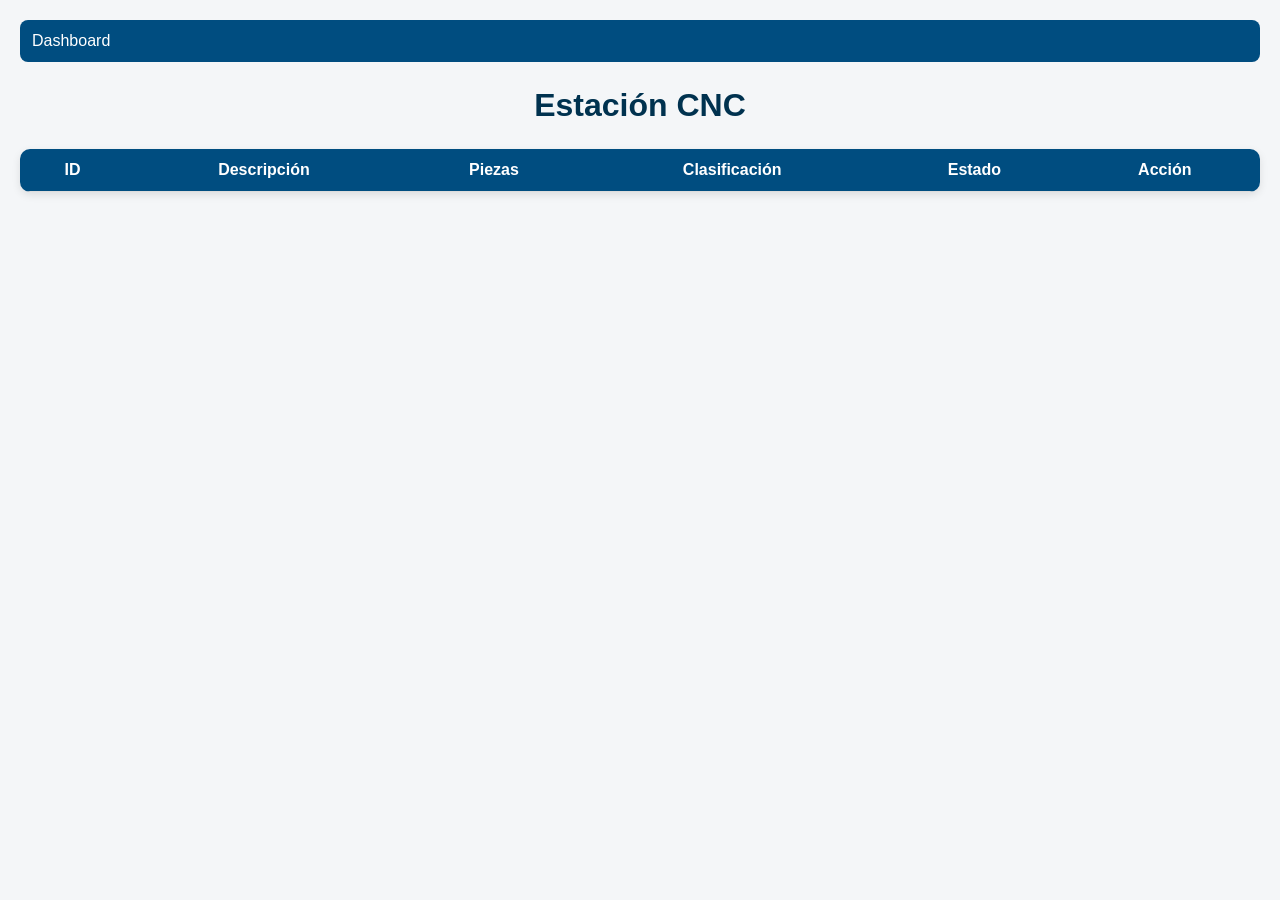
<file: cnc.html>
<!DOCTYPE html>
<html lang="es">
<head>
  <meta charset="UTF-8" />
  <meta name="viewport" content="width=device-width, initial-scale=1.0" />
  <title>Estación CNC</title>
  <link rel="stylesheet" href="styles.css" />
</head>
<body>
  <nav>
    <a href="index.html">Dashboard</a>
  </nav>

  <h1>Estación CNC</h1>

  <table>
    <thead>
      <tr>
        <th>ID</th>
        <th>Descripción</th>
        <th>Piezas</th>
        <th>Clasificación</th>
        <th>Estado</th>
        <th>Acción</th>
      </tr>
    </thead>
    <tbody id="tabla-cnc"></tbody>
  </table>

  <script src="script.js"></script>
</body>
</html>
</file>
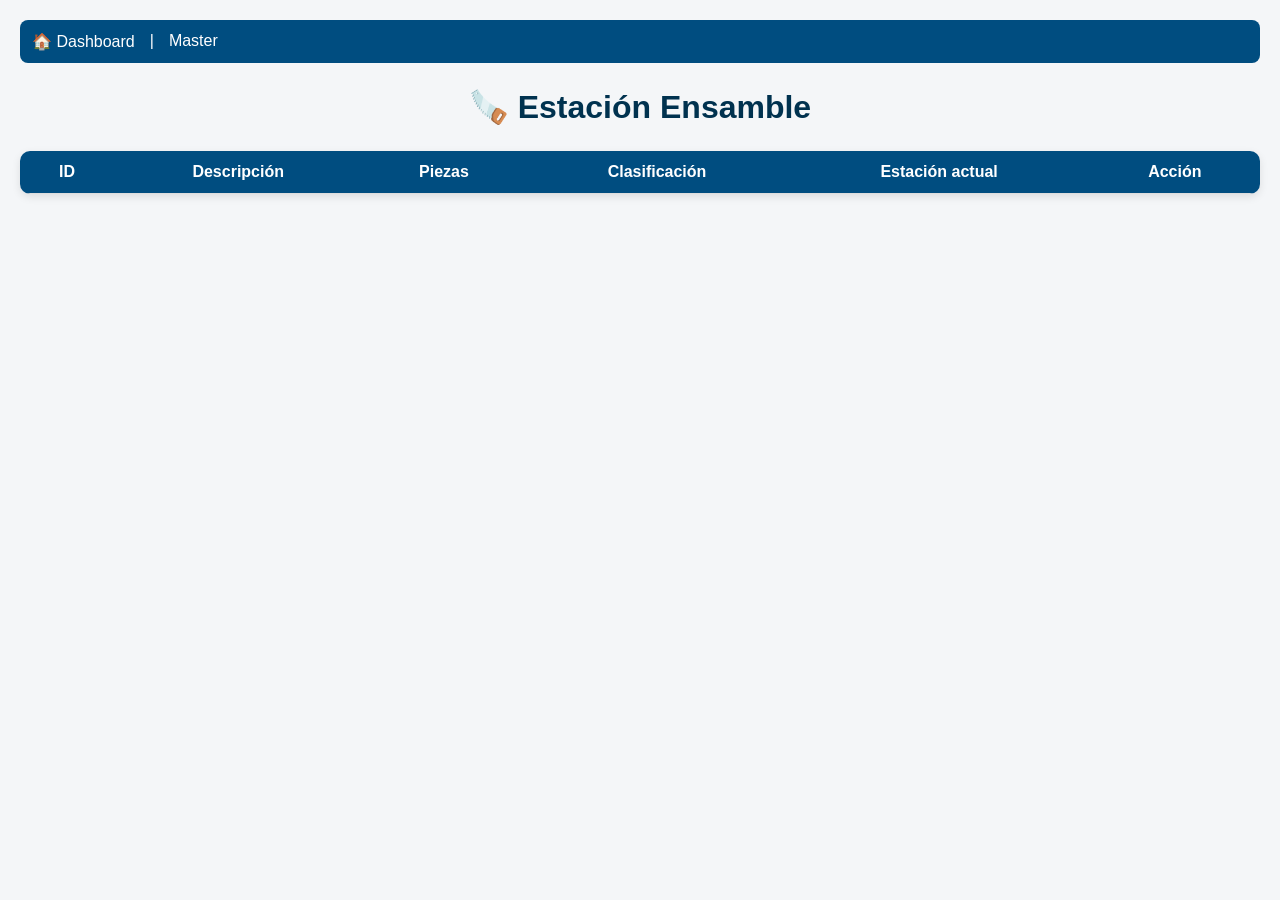
<file: Ensamble.html>
<!DOCTYPE html>
<html lang="es">
<head>
  <meta charset="UTF-8">
  <meta name="viewport" content="width=device-width, initial-scale=1.0">
  <title>Estación Ensamble</title>
  <link rel="stylesheet" href="styles.css">
</head>
<body>
  <nav>
    <a href="index.html">🏠 Dashboard</a> |
    <a href="master.html">Master</a>
  </nav>

  <h1>🪚 Estación Ensamble</h1>

  <table>
    <thead>
      <tr>
        <th>ID</th>
        <th>Descripción</th>
        <th>Piezas</th>
        <th>Clasificación</th>
        <th>Estación actual</th>
        <th>Acción</th>
      </tr>
    </thead>
    <tbody id="tabla-ensamble"></tbody>
  </table>

  <script src="script.js"></script>
  <script>
    function actualizarTablaEnsamble() {
      const allWOs = JSON.parse(localStorage.getItem("workOrders")) || [];
      const tbody = document.getElementById("tabla-ensamble");
      tbody.innerHTML = "";

      allWOs
        .filter(wo => wo.estado === "Ensamble")
        .forEach(wo => {
          const tr = document.createElement("tr");
          tr.innerHTML = `
            <td>${wo.id}</td>
            <td>${wo.descripcion}</td>
            <td>${wo.piezas}</td>
            <td>${wo.clasificacion}</td>
            <td>${wo.estado}</td>
            <td>
              <select onchange="moverWO('${wo.id}', this.value)">
                <option value="">Mover a...</option>
                <option value="Lija">Lija</option>
                <option value="Pintura">Pintura</option>
                <option value="Finalizado">Finalizado</option>
              </select>
            </td>
          `;
          tbody.appendChild(tr);
        });
    }

    function moverWO(id, nuevaEstacion) {
      if (!nuevaEstacion) return;
      const clave = prompt("Ingrese la contraseña del encargado:");
      if (clave !== "123") return alert("❌ Contraseña incorrecta");

      const allWOs = JSON.parse(localStorage.getItem("workOrders")) || [];
      const wo = allWOs.find(w => w.id === id);
      if (wo) {
        wo.estado = nuevaEstacion;
        localStorage.setItem("workOrders", JSON.stringify(allWOs));
        alert(`✅ La WO ${id} ha sido movida a ${nuevaEstacion}`);
        actualizarTablaEnsamble();
      }
    }

    document.addEventListener("DOMContentLoaded", actualizarTablaEnsamble);
  </script>




</body>
</html>
</file>
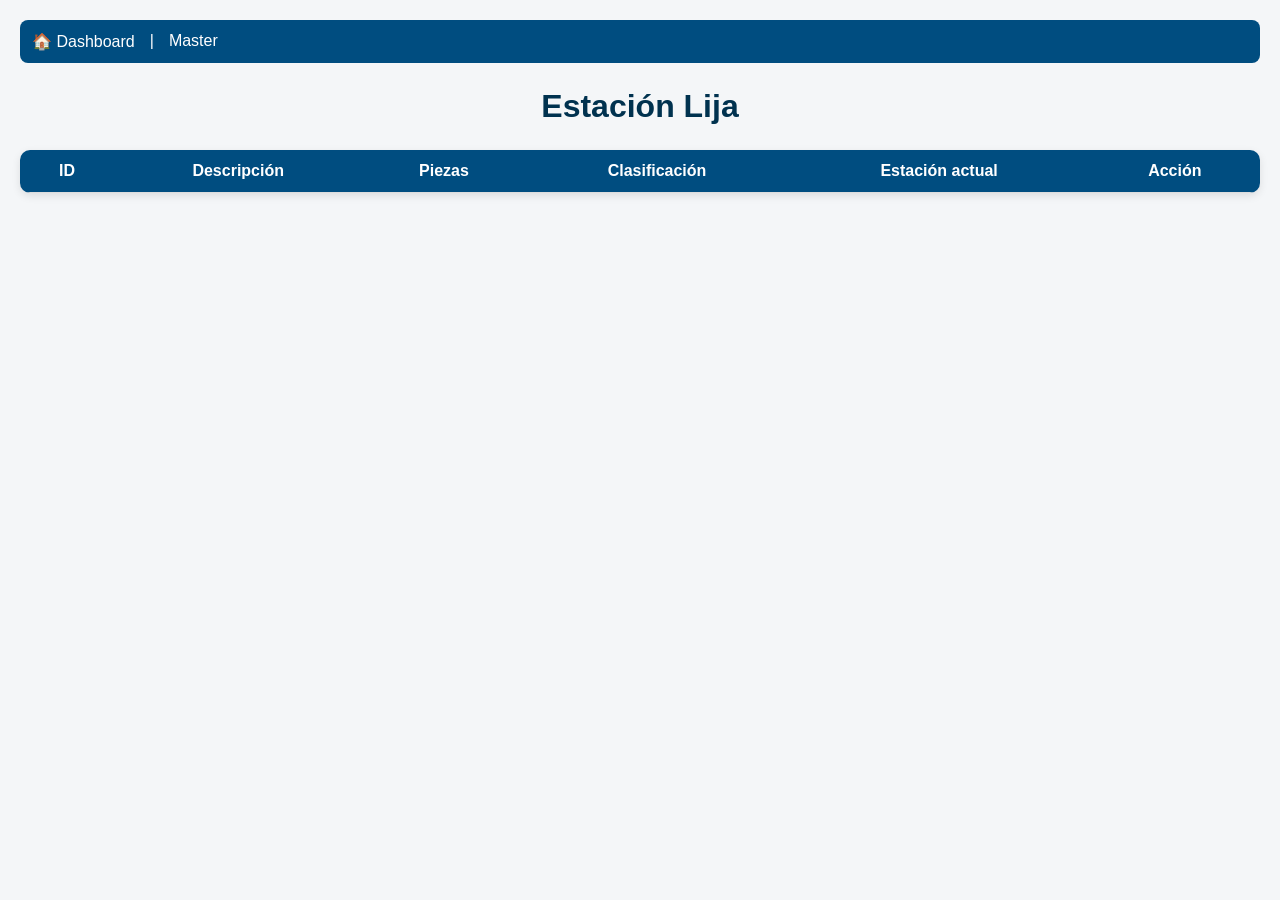
<file: Lija.html>
<!DOCTYPE html>
<html lang="es">
<head>
  <meta charset="UTF-8">
  <meta name="viewport" content="width=device-width, initial-scale=1.0">
  <title>Estación Lija</title>
  <link rel="stylesheet" href="styles.css">
</head>
<body>
  <nav>
    <a href="index.html">🏠 Dashboard</a> |
    <a href="master.html">Master</a>
  </nav>

  <h1> Estación Lija</h1>

  <table>
    <thead>
      <tr>
        <th>ID</th>
        <th>Descripción</th>
        <th>Piezas</th>
        <th>Clasificación</th>
        <th>Estación actual</th>
        <th>Acción</th>
      </tr>
    </thead>
    <tbody id="tabla-lija"></tbody>
  </table>

  <script src="script.js"></script>
  <script>
    function actualizarTablaLija() {
      const allWOs = JSON.parse(localStorage.getItem("workOrders")) || [];
      const tbody = document.getElementById("tabla-lija");
      tbody.innerHTML = "";

      allWOs
        .filter(wo => wo.estado === "Lija")
        .forEach(wo => {
          const tr = document.createElement("tr");
          tr.innerHTML = `
            <td>${wo.id}</td>
            <td>${wo.descripcion}</td>
            <td>${wo.piezas}</td>
            <td>${wo.clasificacion}</td>
            <td>${wo.estado}</td>
            <td>
              <select onchange="moverWO('${wo.id}', this.value)">
                <option value="">Mover a...</option>
                <option value="Pintura">Pintura</option>
                <option value="Finalizado">Finalizado</option>
              </select>
            </td>
          `;
          tbody.appendChild(tr);
        });
    }

    function moverWO(id, nuevaEstacion) {
      if (!nuevaEstacion) return;
      const clave = prompt("Ingrese la contraseña del encargado:");
      if (clave !== "123") return alert("❌ Contraseña incorrecta");

      const allWOs = JSON.parse(localStorage.getItem("workOrders")) || [];
      const wo = allWOs.find(w => w.id === id);
      if (wo) {
        wo.estado = nuevaEstacion;
        localStorage.setItem("workOrders", JSON.stringify(allWOs));
        alert(`✅ La WO ${id} ha sido movida a ${nuevaEstacion}`);
        actualizarTablaLija();
      }
    }

    document.addEventListener("DOMContentLoaded", actualizarTablaLija);
  </script>






</body>
</html>
</file>
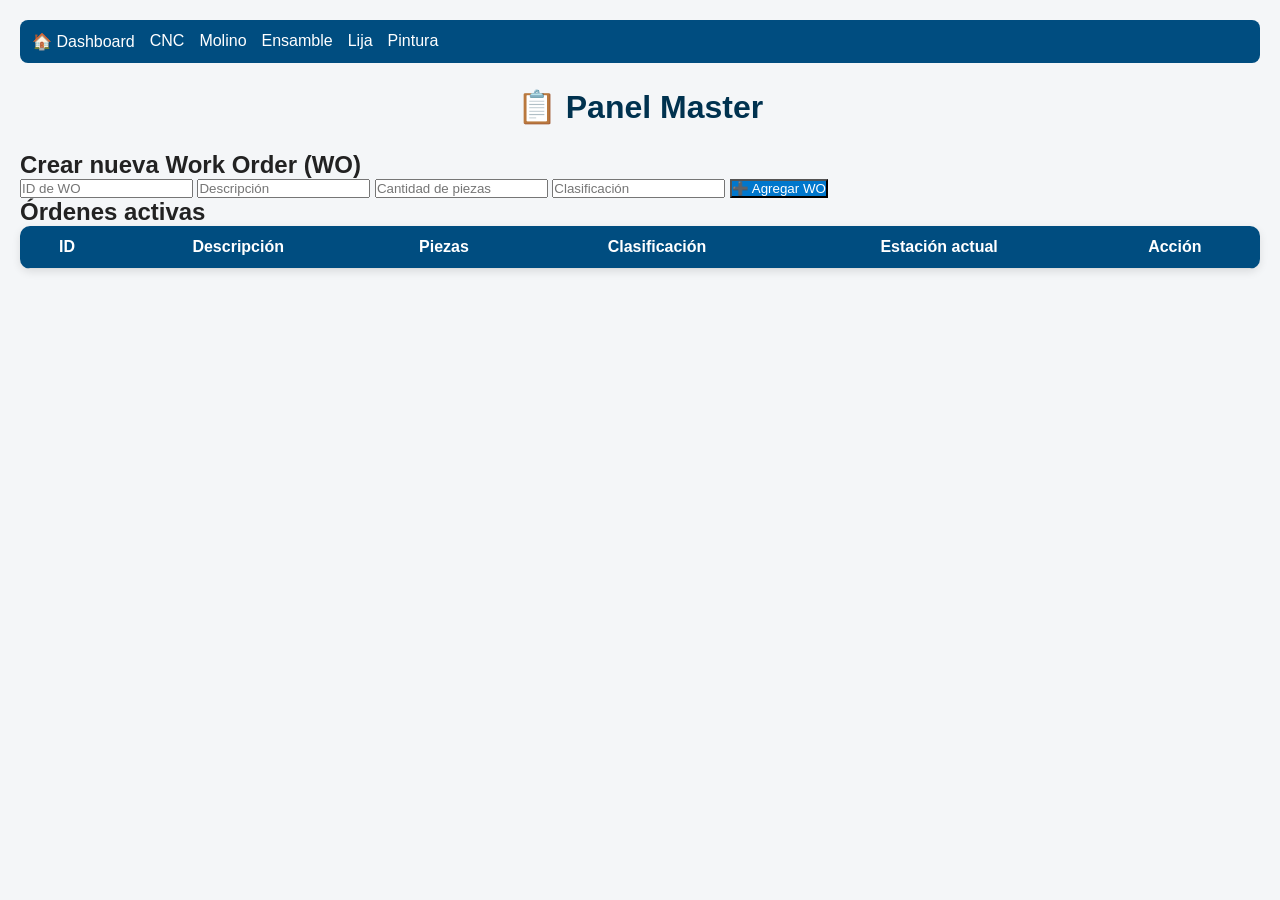
<file: Master.html>
<!DOCTYPE html>
<html lang="es">
<head>
  <meta charset="UTF-8">
  <meta name="viewport" content="width=device-width, initial-scale=1.0">
  <title>Panel Master - Control de Producción</title>
  <link rel="stylesheet" href="styles.css">
</head>
<body>
  <nav>
    <a href="index.html">🏠 Dashboard</a>
    <a href="cnc.html">CNC</a>
    <a href="molino.html">Molino</a>
    <a href="ensamble.html">Ensamble</a>
    <a href="lija.html">Lija</a>
    <a href="pintura.html">Pintura</a>
  </nav>

  <h1>📋 Panel Master</h1>

  <!-- Sección para crear nuevas WO -->
  <section class="crear-wo">
    <h2>Crear nueva Work Order (WO)</h2>
    <div class="form-crear">
      <input type="text" id="wo-id" placeholder="ID de WO">
      <input type="text" id="wo-desc" placeholder="Descripción">
      <input type="number" id="wo-piezas" placeholder="Cantidad de piezas">
      <input type="text" id="wo-clasif" placeholder="Clasificación">
      <button onclick="crearWO(
        document.getElementById('wo-id').value,
        document.getElementById('wo-desc').value,
        document.getElementById('wo-piezas').value,
        document.getElementById('wo-clasif').value
      )">➕ Agregar WO</button>
    </div>
  </section>

  <!-- Tabla de TODAS las WO activas -->
  <section class="tabla-master">
    <h2>Órdenes activas</h2>
    <table>
      <thead>
        <tr>
          <th>ID</th>
          <th>Descripción</th>
          <th>Piezas</th>
          <th>Clasificación</th>
          <th>Estación actual</th>
          <th>Acción</th>
        </tr>
      </thead>
      <tbody id="tabla-master"></tbody>
    </table>
  </section>

  <script src="script.js"></script>
  <script>
    function actualizarTablaMaster() {
      const allWOs = JSON.parse(localStorage.getItem("workOrders")) || [];
      const tbody = document.getElementById("tabla-master");
      tbody.innerHTML = "";

      allWOs.forEach(wo => {
        const tr = document.createElement("tr");
        tr.innerHTML = `
          <td>${wo.id}</td>
          <td>${wo.descripcion}</td>
          <td>${wo.piezas}</td>
          <td>${wo.clasificacion}</td>
          <td>${wo.estado}</td>
          <td>
            <select onchange="moverWO('${wo.id}', this.value)">
              <option value="">Mover a...</option>
              <option value="En espera">En espera</option>
              <option value="CNC">CNC</option>
              <option value="Molino">Molino</option>
              <option value="Ensamble">Ensamble</option>
              <option value="Lija">Lija</option>
              <option value="Pintura">Pintura</option>
            </select>
          </td>
        `;
        tbody.appendChild(tr);
      });
    }

    function moverWO(id, nuevaEstacion) {
      if (!nuevaEstacion) return;

      const clave = prompt("Ingrese la contraseña del encargado:");
      if (clave !== "123") {
        alert("❌ Contraseña incorrecta");
        actualizarTablaMaster();
        return;
      }

      const allWOs = JSON.parse(localStorage.getItem("workOrders")) || [];
      const wo = allWOs.find(w => w.id === id);
      if (wo) {
        wo.estado = nuevaEstacion;
        localStorage.setItem("workOrders", JSON.stringify(allWOs));
        alert(`✅ La WO ${id} ha sido movida a ${nuevaEstacion}`);
        actualizarTablaMaster();
      }
    }

    document.addEventListener("DOMContentLoaded", actualizarTablaMaster);
  </script>

 </body>
</html>
</file>
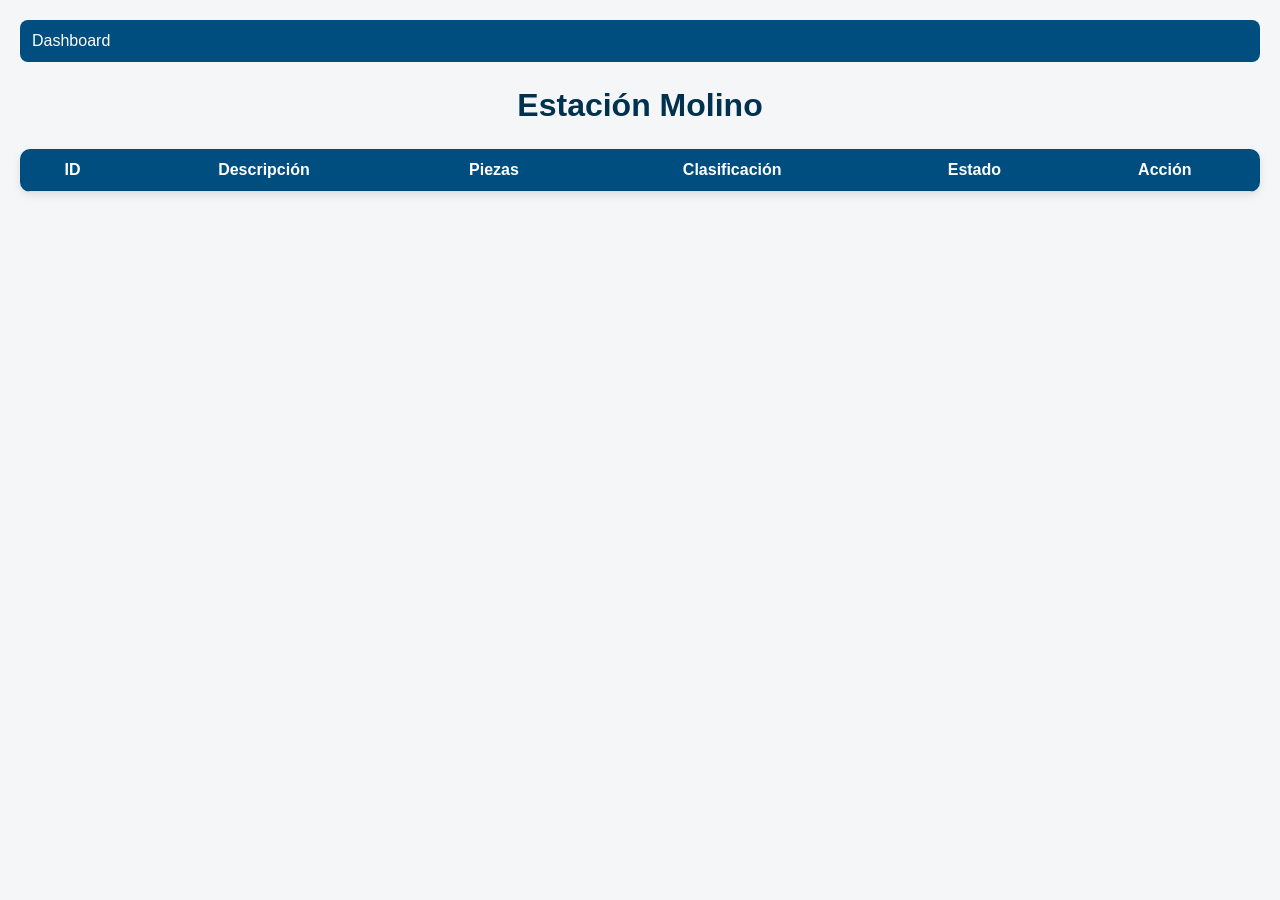
<file: Molino.html>
<!DOCTYPE html>
<html lang="es">
<head>
  <meta charset="UTF-8" />
  <meta name="viewport" content="width=device-width, initial-scale=1.0" />
  <title>Estación Molino</title>
  <link rel="stylesheet" href="styles.css" />
</head>
<body>
  <nav>
    <a href="index.html">Dashboard</a>
  </nav>

  <h1>Estación Molino</h1>

  <table>
    <thead>
      <tr>
        <th>ID</th>
        <th>Descripción</th>
        <th>Piezas</th>
        <th>Clasificación</th>
        <th>Estado</th>
        <th>Acción</th>
      </tr>
    </thead>
    <tbody id="tabla-molino"></tbody>
  </table>

  <script src="script.js"></script>
</body>
</html>
</file>
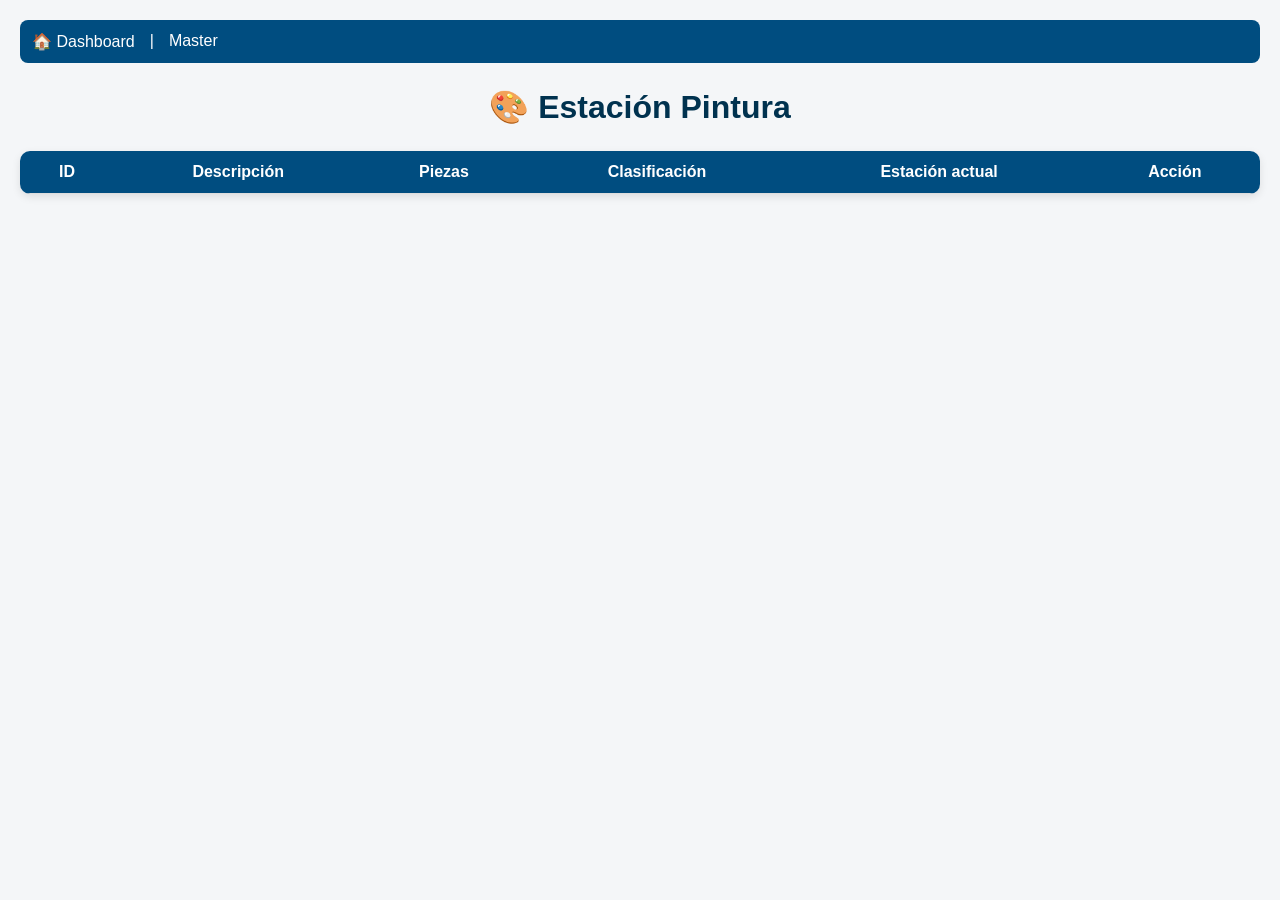
<file: Pintura.html>
<!DOCTYPE html>
<html lang="es">
<head>
  <meta charset="UTF-8">
  <meta name="viewport" content="width=device-width, initial-scale=1.0">
  <title>Estación Pintura</title>
  <link rel="stylesheet" href="styles.css">
</head>
<body>
  <nav>
    <a href="index.html">🏠 Dashboard</a> |
    <a href="master.html">Master</a>
  </nav>

  <h1>🎨 Estación Pintura</h1>

  <table>
    <thead>
      <tr>
        <th>ID</th>
        <th>Descripción</th>
        <th>Piezas</th>
        <th>Clasificación</th>
        <th>Estación actual</th>
        <th>Acción</th>
      </tr>
    </thead>
    <tbody id="tabla-pintura"></tbody>
  </table>

  <script src="script.js"></script>
  <script>
    function actualizarTablaPintura() {
      const allWOs = JSON.parse(localStorage.getItem("workOrders")) || [];
      const tbody = document.getElementById("tabla-pintura");
      tbody.innerHTML = "";

      allWOs
        .filter(wo => wo.estado === "Pintura")
        .forEach(wo => {
          const tr = document.createElement("tr");
          tr.innerHTML = `
            <td>${wo.id}</td>
            <td>${wo.descripcion}</td>
            <td>${wo.piezas}</td>
            <td>${wo.clasificacion}</td>
            <td>${wo.estado}</td>
            <td>
              <select onchange="moverWO('${wo.id}', this.value)">
                <option value="">Mover a...</option>
                <option value="Finalizado">Finalizado</option>
              </select>
            </td>
          `;
          tbody.appendChild(tr);
        });
    }

    function moverWO(id, nuevaEstacion) {
      if (!nuevaEstacion) return;
      const clave = prompt("Ingrese la contraseña del encargado:");
      if (clave !== "123") return alert("❌ Contraseña incorrecta");

      const allWOs = JSON.parse(localStorage.getItem("workOrders")) || [];
      const wo = allWOs.find(w => w.id === id);
      if (wo) {
        wo.estado = nuevaEstacion;
        localStorage.setItem("workOrders", JSON.stringify(allWOs));
        alert(`✅ La WO ${id} ha sido movida a ${nuevaEstacion}`);
        actualizarTablaPintura();
      }
    }

    document.addEventListener("DOMContentLoaded", actualizarTablaPintura);
  </script>


</body>
</html>
</file>
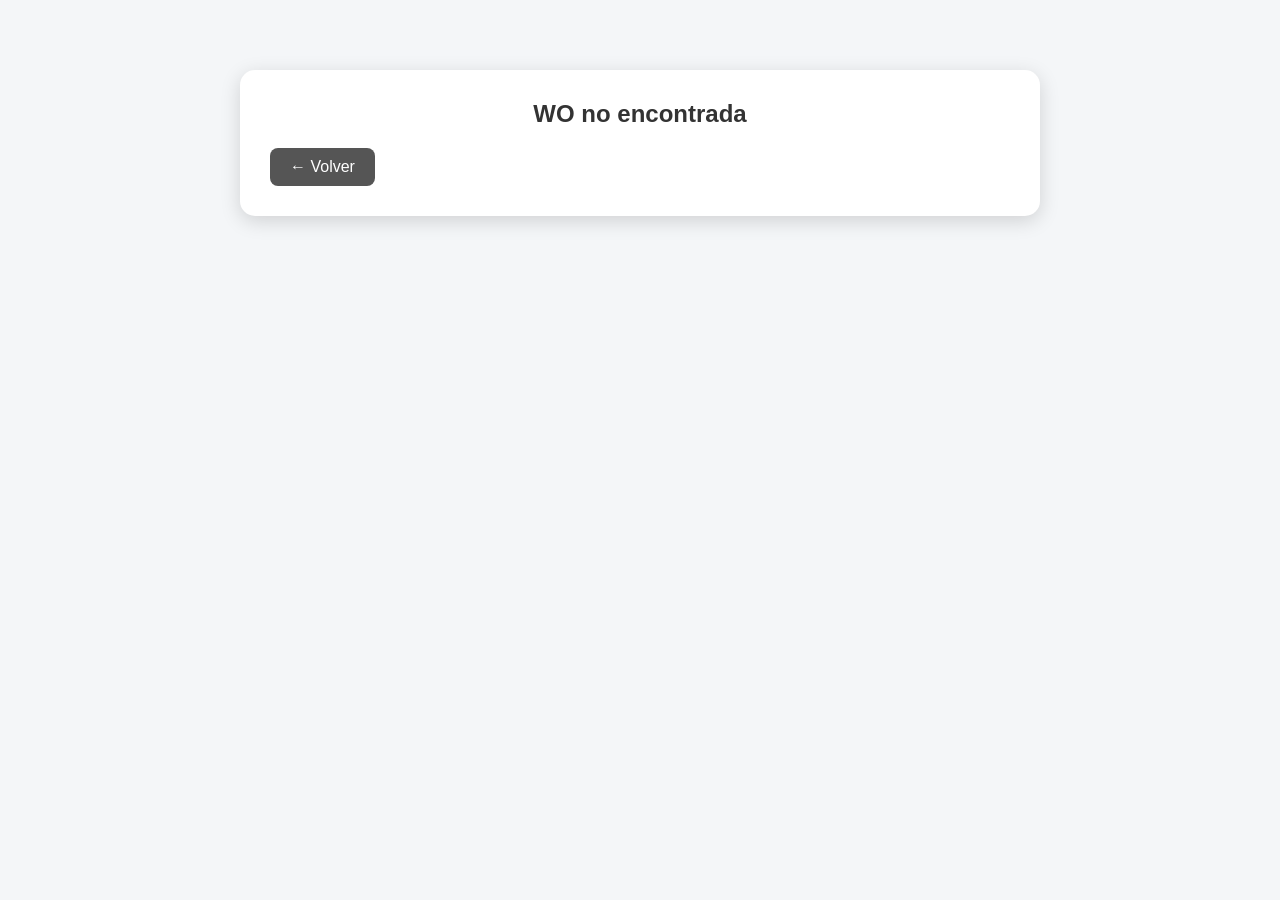
<file: wo_detail.html>
<!DOCTYPE html>
<html lang="es">
<head>
  <meta charset="UTF-8" />
  <meta name="viewport" content="width=device-width, initial-scale=1.0" />
  <title>Detalle de WO</title>
  <link rel="stylesheet" href="styles.css" />
  <style>
    .container {
      max-width: 800px;
      margin: 50px auto;
      background: white;
      padding: 30px;
      border-radius: 15px;
      box-shadow: 0 5px 20px rgba(0, 0, 0, 0.15);
    }

    h2 {
      text-align: center;
      margin-bottom: 20px;
      color: #333;
    }

    .info {
      margin-bottom: 25px;
    }

    .info p {
      margin: 8px 0;
      font-size: 16px;
    }

    .progress-container {
      background-color: #eee;
      border-radius: 20px;
      height: 25px;
      margin: 20px 0;
      overflow: hidden;
    }

    .progress-bar {
      height: 100%;
      background-color: #007bff;
      width: 0%;
      color: white;
      text-align: center;
      line-height: 25px;
      transition: width 1s ease-in-out;
      font-size: 14px;
    }

    .btn-volver {
      display: inline-block;
      padding: 10px 20px;
      background-color: #555;
      color: white;
      border-radius: 8px;
      text-decoration: none;
      transition: 0.3s;
    }

    .btn-volver:hover {
      background-color: #333;
    }

    .status-box {
      display: flex;
      justify-content: space-between;
      flex-wrap: wrap;
      margin-top: 20px;
    }

    .status-step {
      flex: 1;
      min-width: 120px;
      text-align: center;
      padding: 10px;
      margin: 5px;
      border-radius: 10px;
      background-color: #f5f5f5;
      transition: 0.3s;
    }

    .status-active {
      background-color: #007bff;
      color: white;
      font-weight: bold;
      box-shadow: 0 0 10px rgba(0, 123, 255, 0.4);
    }
  </style>
</head>
<body>
  <div class="container">
    <h2>Detalle de Work Order</h2>
    <div class="info">
      <p><strong>ID:</strong> <span id="wo-id"></span></p>
      <p><strong>Descripción:</strong> <span id="wo-descripcion"></span></p>
      <p><strong>Piezas:</strong> <span id="wo-piezas"></span></p>
      <p><strong>Clasificación:</strong> <span id="wo-clasificacion"></span></p>
      <p><strong>Estado actual:</strong> <span id="wo-estado"></span></p>
    </div>

    <h3>Progreso del proceso</h3>
    <div class="progress-container">
      <div class="progress-bar" id="progress-bar">0%</div>
    </div>

    <div class="status-box" id="status-box">
      <div class="status-step" id="espera">En espera</div>
      <div class="status-step" id="cnc">CNC</div>
      <div class="status-step" id="molino">Molino</div>
      <div class="status-step" id="ensamble">Ensamble</div>
      <div class="status-step" id="lija">Lija</div>
      <div class="status-step" id="pintura">Pintura</div>
      <div class="status-step" id="finalizado">Finalizado</div>
    </div>

    <br />
    <a href="index.html" class="btn-volver">← Volver al Dashboard</a>
  </div>

  <script>
    // Obtener parámetro de la URL
    const params = new URLSearchParams(window.location.search);
    const woId = params.get('id');

    // Cargar WO desde localStorage
    const allWOs = JSON.parse(localStorage.getItem("workOrders")) || [];
    const wo = allWOs.find(w => w.id === woId);

    if (wo) {
      document.getElementById("wo-id").textContent = wo.id;
      document.getElementById("wo-descripcion").textContent = wo.descripcion;
      document.getElementById("wo-piezas").textContent = wo.piezas;
      document.getElementById("wo-clasificacion").textContent = wo.clasificacion;
      document.getElementById("wo-estado").textContent = wo.estado;

      // Progreso automático según estado
      const estados = ["En espera", "CNC", "Molino", "Ensamble", "Lija", "Pintura", "Finalizado"];
      const index = estados.indexOf(wo.estado);
      const progress = ((index + 1) / estados.length) * 100;

      const progressBar = document.getElementById("progress-bar");
      progressBar.style.width = progress + "%";
      progressBar.textContent = Math.round(progress) + "%";

      // Resaltar el paso activo
      estados.forEach(e => {
        const el = document.getElementById(e.toLowerCase().replace(" ", ""));
        if (e === wo.estado) {
          el.classList.add("status-active");
        }
      });
    } else {
      document.querySelector(".container").innerHTML = "<h2>WO no encontrada</h2><a href='index.html' class='btn-volver'>← Volver</a>";
    }
  </script>


</body>
</html>
</file>
<file: styles.css>
/* === RESET GENERAL === */
* {
  margin: 0;
  padding: 0;
  box-sizing: border-box;
  font-family: "Segoe UI", Tahoma, Geneva, Verdana, sans-serif;
}

/* === CUERPO === */
body {
  background-color: #f4f6f8;
  color: #222;
  padding: 20px;
}

/* === NAVBAR === */
nav {
  background-color: #004d80;
  color: white;
  padding: 12px;
  border-radius: 8px;
  margin-bottom: 25px;
  display: flex;
  gap: 15px;
  flex-wrap: wrap;
}

nav a {
  color: white;
  text-decoration: none;
  font-weight: 500;
  transition: 0.2s ease;
}

nav a:hover {
  text-decoration: underline;
  opacity: 0.85;
}

/* === TITULOS === */
h1 {
  text-align: center;
  margin-bottom: 25px;
  color: #00324f;
}

/* === TABLAS === */
table {
  width: 100%;
  border-collapse: collapse;
  background: white;
  box-shadow: 0 3px 8px rgba(0, 0, 0, 0.1);
  border-radius: 10px;
  overflow: hidden;
}

thead {
  background-color: #004d80;
  color: white;
}

th, td {
  padding: 12px 15px;
  text-align: center;
  border-bottom: 1px solid #ddd;
}

tbody tr:hover {
  background-color: #f1f7ff;
}

td button, td select {
  padding: 6px 10px;
  border: none;
  border-radius: 6px;
  cursor: pointer;
  font-size: 14px;
}

/* === BOTONES === */
button {
  background-color: #0077cc;
  color: white;
  transition: background 0.2s ease;
}

button:hover {
  background-color: #005fa3;
}

/* === SELECT === */
select {
  background-color: #e9f2fb;
  border: 1px solid #c7d8e4;
  border-radius: 6px;
  padding: 5px;
}

select:focus {
  outline: none;
  border-color: #0077cc;
}

/* === BUSCADOR === */
#buscador {
  width: 300px;
  padding: 10px;
  border: 1px solid #aaa;
  border-radius: 6px;
  margin-bottom: 20px;
  display: block;
  margin-left: auto;
  margin-right: auto;
}

/* === RESPONSIVO === */
@media (max-width: 700px) {
  table {
    font-size: 12px;
  }

  nav {
    flex-direction: column;
    align-items: center;
  }

  #buscador {
    width: 90%;
  }
}
/* ====== Colores de estaciones ====== */
.estado-espera {
  background-color: #f0f0f0;
  color: #333;
  font-weight: bold;
}

.estado-cnc {
  background-color: #4da6ff;
  color: white;
  font-weight: bold;
}

.estado-molino {
  background-color: #ffd24d;
  color: #333;
  font-weight: bold;
}

.estado-ensamble {
  background-color: #85e085;
  color: #333;
  font-weight: bold;
}

.estado-lija {
  background-color: #ff9966;
  color: white;
  font-weight: bold;
}

.estado-pintura {
  background-color: #cc99ff;
  color: white;
  font-weight: bold;
}

.estado-finalizado {
  background-color: #5cd65c;
  color: white;
  font-weight: bold;
}
</file>
